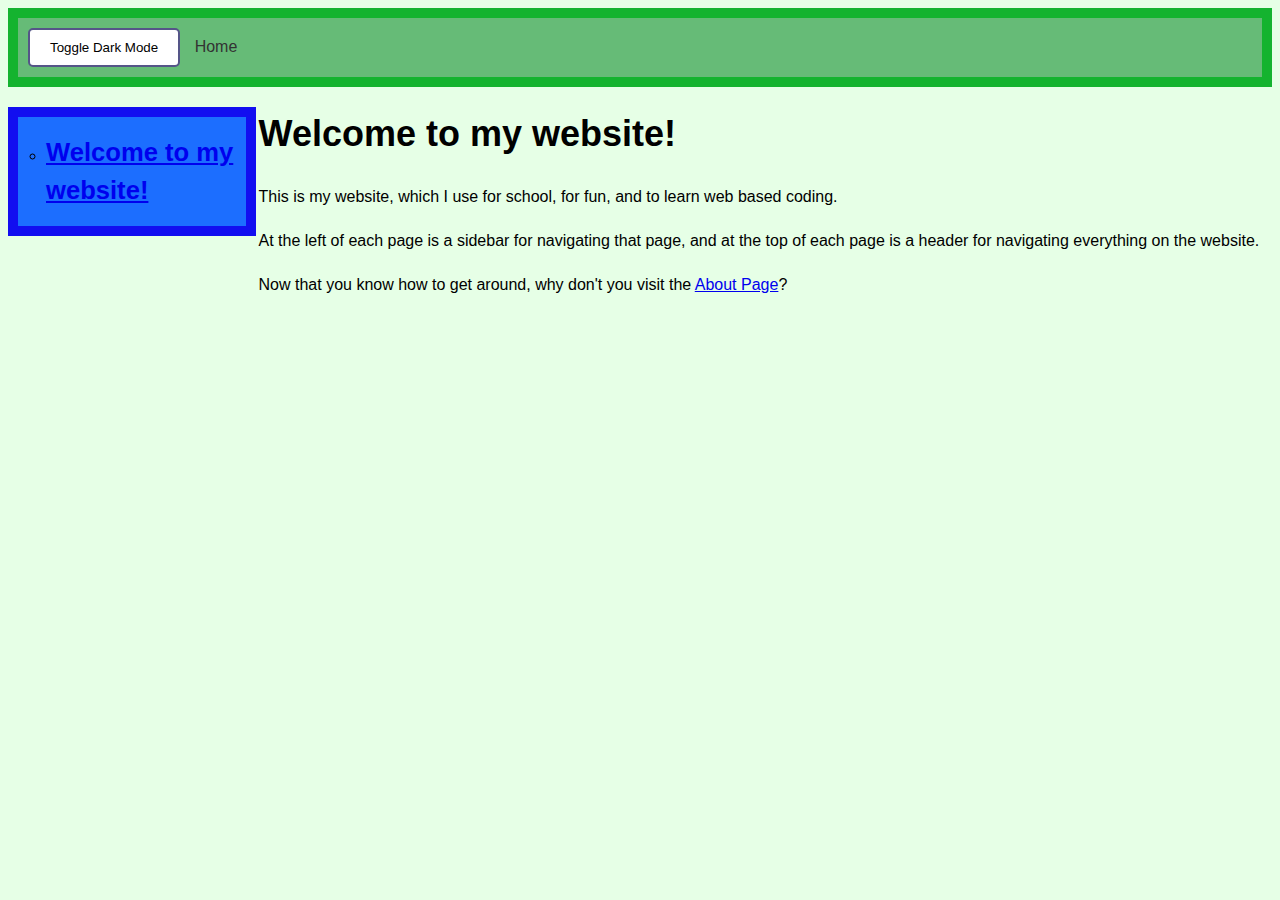
<file: index.html>
<!DOCTYPE html>
<html>

<head>
  <meta charset="UTF-8">
  <title>Leslie's Website</title>
  <link rel="stylesheet" href="css/style.css">
  <link rel="stylesheet" href="css/button.css">
  <script src="js/script.js" type="module"></script>
</head>

<body>
  <div class="container">
    <div class="row">
      <div class="col-3">
        <!-- Area for sidebar content, filled by js/sidebar.js on load -->
      </div>
      <div class="col-9">
        <!-- Area for main page content
          TODO: update spacing so no overlap occurs -->
        <h1>
          Welcome to my website!
        </h1>
        <p>
          This is my website, which I use for school, for fun, and to learn web based coding.
        </p>
        <p>
          At the left of each page is a sidebar for navigating that page, and at the top of each page is a header for
          navigating everything on the website.
        </p>
        <p>
          Now that you know how to get around, why don't you visit the <a href=about.html>About Page</a>?
        </p>
      </div>
    </div>
  </div>
</body>

</html>
</file>
<file: css/style.css>
body {
  background-color: #e6ffe6;
  font-family: Arial, sans-serif;
  font-size: 16px;
  line-height: 1.5;
}

nav {
  background-color: #66bb77;
  padding: 10px;
  margin-bottom: 20px;
  border: 10px solid #14b32f
}

nav ul {
  list-style: none;
  margin: 0;
  padding: 0;
}

nav li {
  display: inline-block;
  margin-right: 10px;
}

nav a {
  color: #333;
  text-decoration: none;
}

h1 {
  font-size: 36px;
  margin-top: 0;
}

h2 {
  font-size: 24px;
}

p {
  margin-bottom: 20px;
}

.dark-mode {
  background-color: #333;
  color: #d5d5d5;
}

.col-3 {
  float: left;
  width: 25%;
}

.col-9 {
  float: left;
  width: 75%;
}

.row::after {
  content: "";
  clear: both;
  display: table;
}

ul {
  margin-left: 0;
  padding-left: 0;
}

.sidebar-content {
  background-color: #1c6eff;
  padding-left: 28px;
  border: 10px solid #120ef0;
}

.dark-mode .sidebar-content {
  background-color: #102c86;
  border: 10px solid #051746
}
</file>
<file: css/button.css>
button {
  background-color: #fff;
  border: 2px solid #558;
  border-radius: 5px;
  padding: 10px 20px;
  transition: all 0.5s ease-in-out;
}

button:hover {
  background-color: #558;
  color: #fff;
}

button:focus {
  outline: none;
}

button:active {
  transform: translateY(8px);
}
</file>
